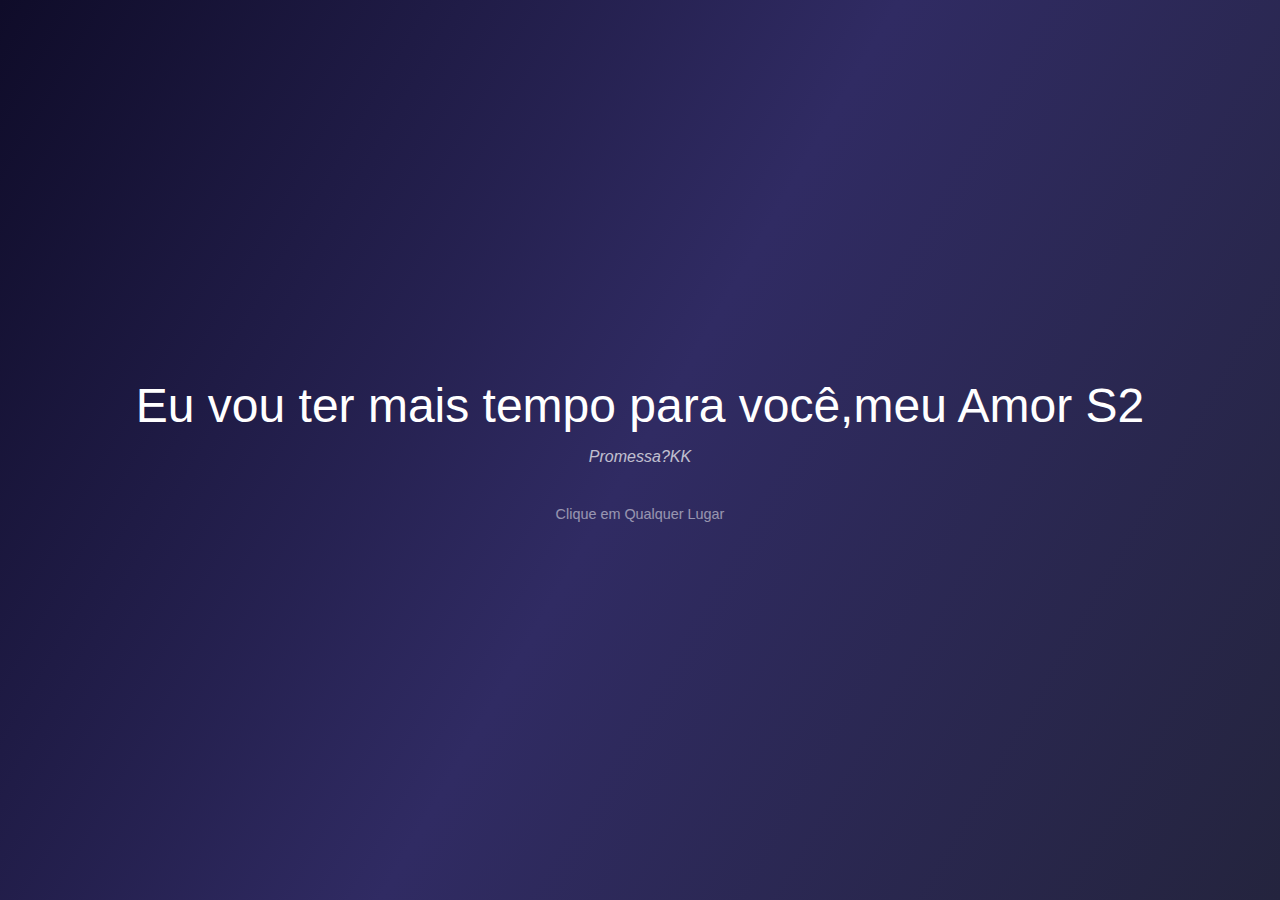
<file: index.html>
<!DOCTYPE html>
<html lang="pt-BR">

<head>
    <meta charset="UTF-8">
    <title>Abra A Surpresa :) </title>
    <link rel="stylesheet" href="style.css">
</head>

<body>

    <!-- TELA INICIAL -->
    <div id="tela-inicial" class="overlay" onclick="abrir()">
        <div class="texto">
            <h1>Eu vou ter mais tempo para você,meu Amor S2 </h1>
            <p>Promessa?KK</p>
            <span>Clique em Qualquer Lugar</span>
        </div>
    </div>

    <!-- CONTEÚDO REVELADO -->
    <div id="conteudo">
        <h2>Oioi?…</h2>
        <p id="texto-digitado"></p>
    </div>

    <script src="script.js"></script>
</body>

</html>
</file>
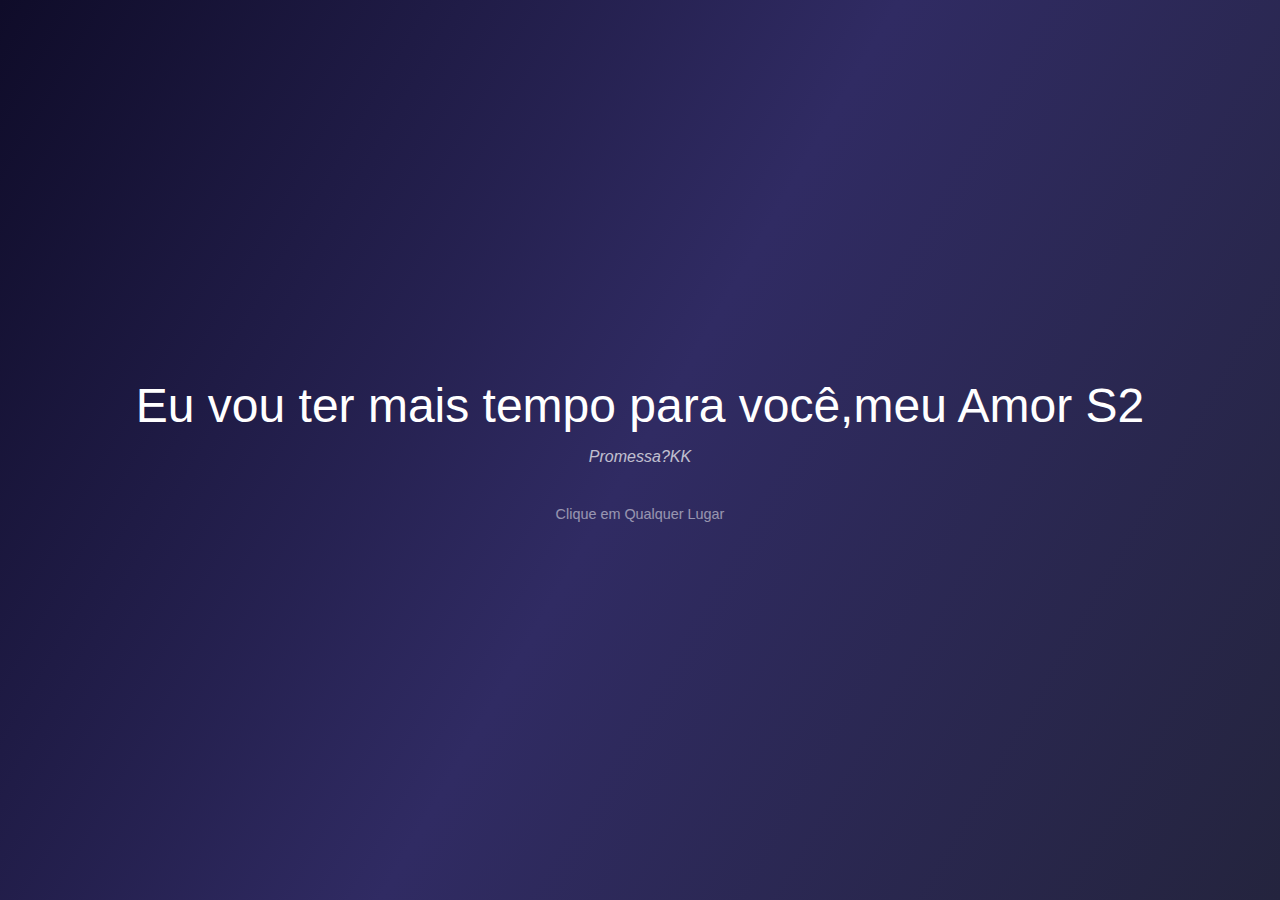
<file: MY I S2.html>
<!DOCTYPE html>
<html lang="pt-BR">

<head>
    <meta charset="UTF-8">
    <title>Abra A Surpresa :) </title>
    <link rel="stylesheet" href="style.css">
</head>

<body>

    <!-- TELA INICIAL -->
    <div id="tela-inicial" class="overlay" onclick="abrir()">
        <div class="texto">
            <h1>Eu vou ter mais tempo para você,meu Amor S2 </h1>
            <p>Promessa?KK</p>
            <span>Clique em Qualquer Lugar</span>
        </div>
    </div>

    <!-- CONTEÚDO REVELADO -->
    <div id="conteudo">
        <h2>Oioi?…</h2>
        <p id="texto-digitado"></p>
    </div>

    <script src="script.js"></script>
</body>

</html>
</file>
<file: style.css>
* {
    margin: 0;
    padding: 0;
    box-sizing: border-box;
}

body {
    height: 100vh;
    background: #0b0b16;
    font-family: 'Helvetica Neue', sans-serif;
    color: white;
    overflow: hidden;
}

.overlay {
    position: fixed;
    inset: 0;
    background: linear-gradient(120deg, #0f0c29, #302b63, #24243e);
    display: flex;
    justify-content: center;
    align-items: center;
    cursor: pointer;
    transition: opacity 1.5s ease;
    z-index: 10;
}

.overlay.fade {
    opacity: 0;
    pointer-events: none;
}

.texto {
    text-align: center;
    animation: fadeIn 2s ease;
}

.texto h1 {
    font-size: 3em;
    font-weight: 300;
}

.texto p {
    margin-top: 15px;
    font-style: italic;
    opacity: 0.7;
}

.texto span {
    display: block;
    margin-top: 40px;
    font-size: 0.9em;
    opacity: 0.5;
}

#conteudo {
    height: 100vh;
    display: flex;
    flex-direction: column;
    justify-content: center;
    align-items: center;
    text-align: center;
    opacity: 0;
    transition: opacity 2s ease;
}

#conteudo.mostrar {
    opacity: 1;
}

#conteudo h2 {
    font-weight: 300;
    font-size: 2.5em;
}

#conteudo p {
    margin-top: 20px;
    max-width: 500px;
    font-size: 1.2em;
    line-height: 1.6;
    opacity: 0.8;
}

@keyframes fadeIn {
    from {
        opacity: 0;
        transform: translateY(20px);
    }
    to {
        opacity: 1;
        transform: translateY(0);
    }
}
</file>
